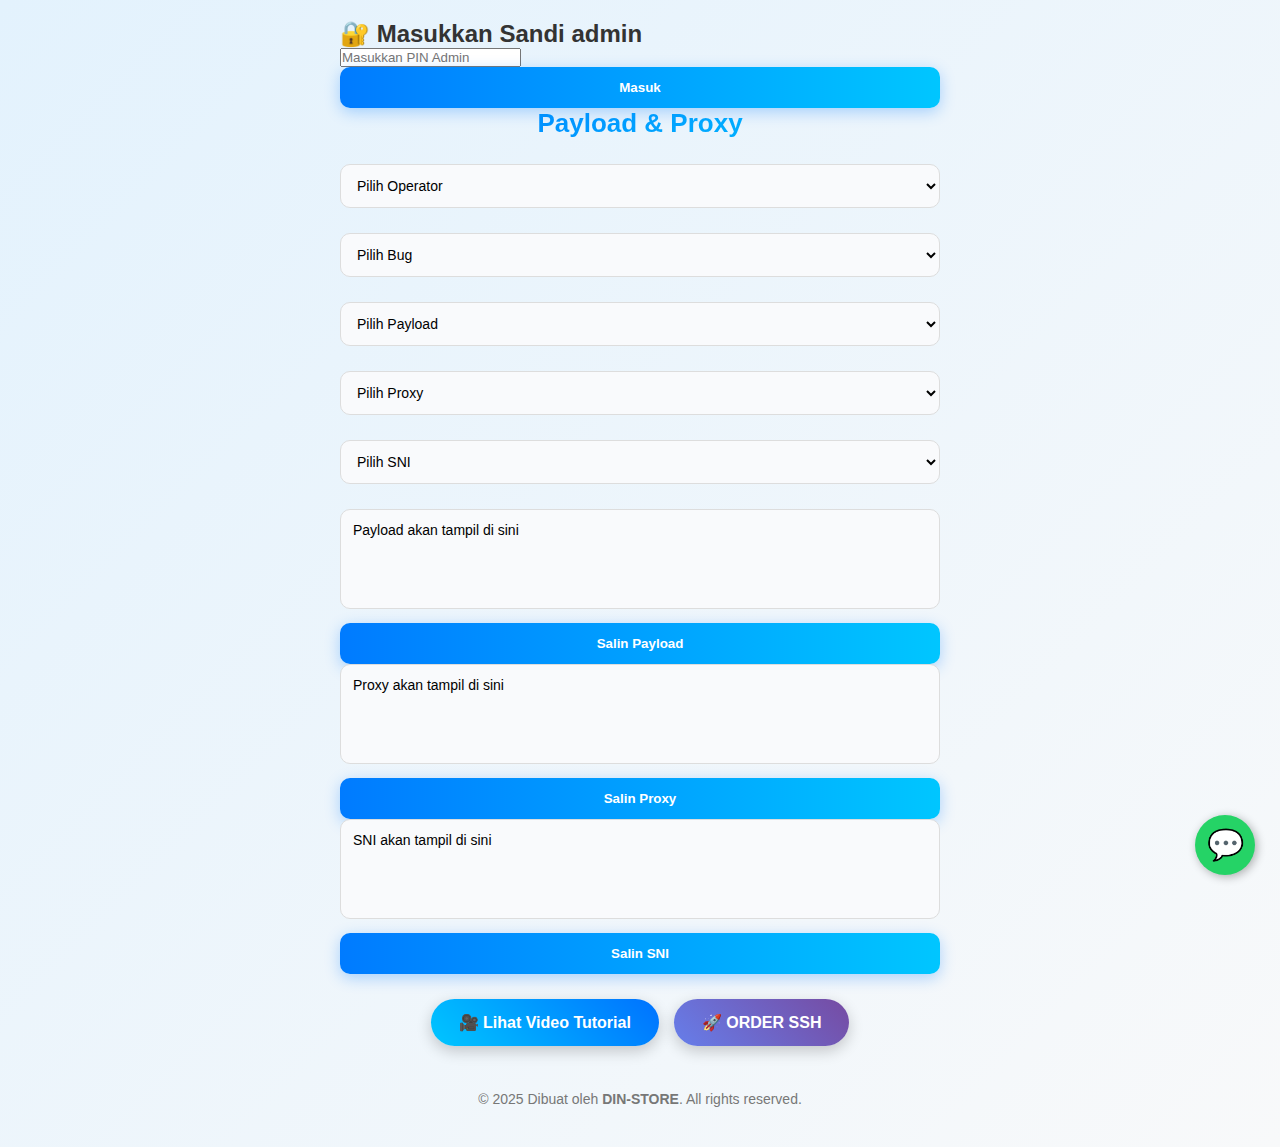
<file: index.html>
<!DOCTYPE html>
<html lang="id">

<head>
  <meta charset="UTF-8">
  <meta name="viewport" content="width=device-width, initial-scale=1.0">
  <title>Payload & Proxy</title>
  <link rel="stylesheet" href="style.css">
</head>

<body>
  <!-- ================= PIN LOCK SCREEN ================= -->
<div id="lockScreen">
  <div class="pin-box">
    <h2>🔐 Masukkan Sandi admin</h2>
    <input type="password" id="pinInput" placeholder="Masukkan PIN Admin">
    <button onclick="checkPin()">Masuk</button>
    <p id="errorText"></p>
  </div>
</div>
  
  <h1 class="title">Payload & Proxy</h1>
  
  
  <div class="box">
    <select id="operator">
      <option value="">Pilih Operator</option>
    </select>
  </div>
  
  <div class="box">
    <select id="bug">
      <option value="">Pilih Bug</option>
    </select>
  </div>
  
  <div class="box">
    <select id="payloadList">
      <option value="">Pilih Payload</option>
    </select>
  </div>
  
  <div class="box">
    <select id="proxyList">
      <option value="">Pilih Proxy</option>
    </select>
  </div>
  
  <div class="box">
    <select id="SNIList">
      <option value="">Pilih SNI</option>
    </select>
  </div>
  
  
  <div class="output-box">
    <textarea id="payloadOutput" readonly>Payload akan tampil di sini</textarea>
    <button onclick="copyPayload()">Salin Payload</button>
  </div>
  
  <div class="output-box">
    <textarea id="proxyOutput" readonly>Proxy akan tampil di sini</textarea>
    <button onclick="copyProxy()">Salin Proxy</button>
  </div>
  
  <div class="output-box">
    <textarea id="SNIOutput" readonly>SNI akan tampil di sini</textarea>
    <button onclick="copySNI()">Salin SNI</button>
  </div>
  
  <div class="box">
    <a href="tutorial.html" class="btn-tutorial">🎥 Lihat Video Tutorial</a>
    <a href="https://order.vpn.dinn.my.id" class="btn-ssh-float" target="_blank">🚀 ORDER SSH</a>
  </div>
  
  <a href="https://wa.me/6287776581216" class="wa-float" target="_blank">
    💬
  </a>
  
  
  <footer class="footer">
    <p>© 2025 Dibuat oleh <b>DIN-STORE</b>. All rights reserved.</p>
  </footer>
  
  <script src="app.js"></script>
  
</body>

</html>
</file>
<file: style.css>
* {
    margin: 0;
    padding: 0;
    box-sizing: border-box;
    font-family: 'Segoe UI', sans-serif;
}

body {
    background: linear-gradient(135deg, #e3f2fd, #f8f9fa);
    color: #333;
    padding: 20px;
}


body>* {
    max-width: 600px;
    margin: auto;
}


h1.title {
    text-align: center;
    margin-bottom: 25px;
    font-size: 26px;
    font-weight: 700;
    background: linear-gradient(90deg, #007bff, #00c6ff);
    -webkit-background-clip: text;
    -webkit-text-fill-color: transparent;
}


section {
    background: #ffffff;
    padding: 20px;
    border-radius: 14px;
    margin-bottom: 20px;
    box-shadow: 0 8px 25px rgba(0, 0, 0, 0.05);
    border: none;
    transition: 0.3s;
}

section:hover {
    transform: translateY(-3px);
}

.box {
    margin-bottom: 15px;
}

select {
    width: 100%;
    padding: 12px;
    border-radius: 10px;
    border: 1px solid #ddd;
    font-size: 14px;
    background: #f9fafc;
    transition: 0.2s;
}

select:focus {
    border-color: #007bff;
    outline: none;
    background: #fff;
}




textarea {
    width: 100%;
    height: 100px;
    padding: 12px;
    border-radius: 10px;
    border: 1px solid #ddd;
    resize: none;
    margin-bottom: 10px;
    font-size: 14px;
    background: #f9fafc;
}


button {
    width: 100%;
    padding: 13px;
    border: none;
    border-radius: 10px;
    background: linear-gradient(90deg, #007bff, #00c6ff);
    color: white;
    font-weight: bold;
    cursor: pointer;
    transition: 0.3s;
    box-shadow: 0 4px 15px rgba(0, 123, 255, 0.3);
}

button:hover {
    transform: translateY(-2px);
    box-shadow: 0 6px 20px rgba(0, 123, 255, 0.4);
}


.btn-shop,
.btn-admin,
.group-channel a {
    display: inline-block;
    padding: 8px 14px;
    border-radius: 8px;
    background: linear-gradient(90deg, #28a745, #34d058);
    color: white;
    text-decoration: none;
    margin-top: 8px;
    font-size: 14px;
    transition: 0.3s;
}

.btn-admin {
    background: linear-gradient(90deg, #17a2b8, #20c997);
}

.group-channel a {
    background: linear-gradient(90deg, #6c757d, #868e96);
    margin-right: 6px;
}

.btn-shop:hover,
.btn-admin:hover,
.group-channel a:hover {
    transform: translateY(-2px);
}


.footer {
    text-align: center;
    padding: 20px 0;
    font-size: 14px;
    color: #777;
}



.box {
    margin: 25px auto;
    text-align: center;
}


.btn-tutorial {
    display: inline-block;
    padding: 14px 28px;
    background: linear-gradient(45deg, #00c6ff, #0072ff);
    color: white;
    text-decoration: none;
    font-weight: bold;
    border-radius: 30px;
    transition: 0.3s ease;
    box-shadow: 0 5px 15px rgba(0, 0, 0, 0.2);
}


.btn-tutorial:hover {
    transform: translateY(-3px);
    box-shadow: 0 8px 20px rgba(0, 0, 0, 0.3);
}

.tutorial-page {
  background: #ffffff;
  padding: 25px;
  border-radius: 15px;
  box-shadow: 0 8px 25px rgba(0,0,0,0.08);
  margin-top: 20px;
  text-align: center;
  
}

.tutorial-page h2 {
  margin-bottom: 20px;
  font-size: 22px;
  color: #222;
}


.tutorial-list {
  display: flex;
  flex-direction: column;
  gap: 15px;
}


.btn-tutorial-item {
  display: block;
  padding: 15px;
  border-radius: 12px;
  text-decoration: none;
  font-weight: bold;
  color: #fff;
  background: linear-gradient(45deg, #667eea, #764ba2);
  transition: 0.3s ease;
  box-shadow: 0 5px 15px rgba(0,0,0,0.15);
}


.btn-tutorial-item:hover {
  transform: translateY(-4px);
  box-shadow: 0 10px 25px rgba(0,0,0,0.25);
}


.back-box {
  margin-top: 25px;
}

.btn-back {
  display: inline-block;
  padding: 10px 20px;
  border-radius: 25px;
  text-decoration: none;
  background: #6c757d;
  color: white;
  font-weight: bold;
  transition: 0.3s;
}

.btn-back:hover {
  background: #495057;
}


.wa-float {
    position: fixed;
    width: 60px;
    height: 60px;
    bottom: 25px;
    right: 25px;
    background-color: #25d366;
    color: white;
    border-radius: 50%;
    text-align: center;
    font-size: 30px;
    line-height: 60px;
    box-shadow: 2px 2px 10px rgba(0, 0, 0, 0.3);
    z-index: 1000;
    transition: all 0.3s ease;
    text-decoration: none;
}

.wa-float:hover {
    transform: scale(1.1);
    box-shadow: 2px 4px 15px rgba(0, 0, 0, 0.4);
}
.ssh-float {
    background: #ffffff;
    padding: 25px;
    border-radius: 15px;
    box-shadow: 0 8px 25px rgba(0, 0, 0, 0.08);
    margin-top: 20px;
    text-align: center;
    
}

.ssh-float h2 {
    margin-bottom: 20px;
    font-size: 22px;
    color: #222;
}


.ssh-float {
    display: flex;
    flex-direction: column;
    gap: 15px;
}


.btn-ssh-float {
    display: block;
    padding: 15px;
    border-radius: 12px;
    text-decoration: none;
    font-weight: bold;
    color: #fff;
    background: linear-gradient(45deg, #667eea, #764ba2);
    transition: 0.3s ease;
    box-shadow: 0 5px 15px rgba(0, 0, 0, 0.15);
}


.btn-ssh-float-item:hover {
    transform: translateY(-4px);
    box-shadow: 0 10px 25px rgba(0, 0, 0, 0.25);
}


.back-box {
    margin-top: 25px;
}

.btn-back {
    display: inline-block;
    padding: 10px 20px;
    border-radius: 25px;
    text-decoration: none;
    background: #6c757d;
    color: white;
    font-weight: bold;
    transition: 0.3s;
}

.btn-back:hover {
    background: #495057;
}

.box {
    margin: 25px auto;
    text-align: center;
    display: flex;
    justify-content: center; 
    gap: 15px; 
    flex-wrap: wrap; 
}

.btn-tutorial,
.btn-ssh-float {
    display: inline-block;
    padding: 14px 28px;
    border-radius: 30px;
    font-weight: bold;
    color: white;
    text-decoration: none;
    text-align: center;
    transition: 0.3s ease;
    box-shadow: 0 5px 15px rgba(0,0,0,0.2);
}


.btn-tutorial {
    background: linear-gradient(45deg, #00c6ff, #0072ff);
}

.btn-ssh-float {
    background: linear-gradient(45deg, #667eea, #764ba2);
}


.btn-tutorial:hover,
.btn-ssh-float:hover {
    transform: translateY(-3px);
    box-shadow: 0 8px 20px rgba(0,0,0,0.3);
}
</file>
